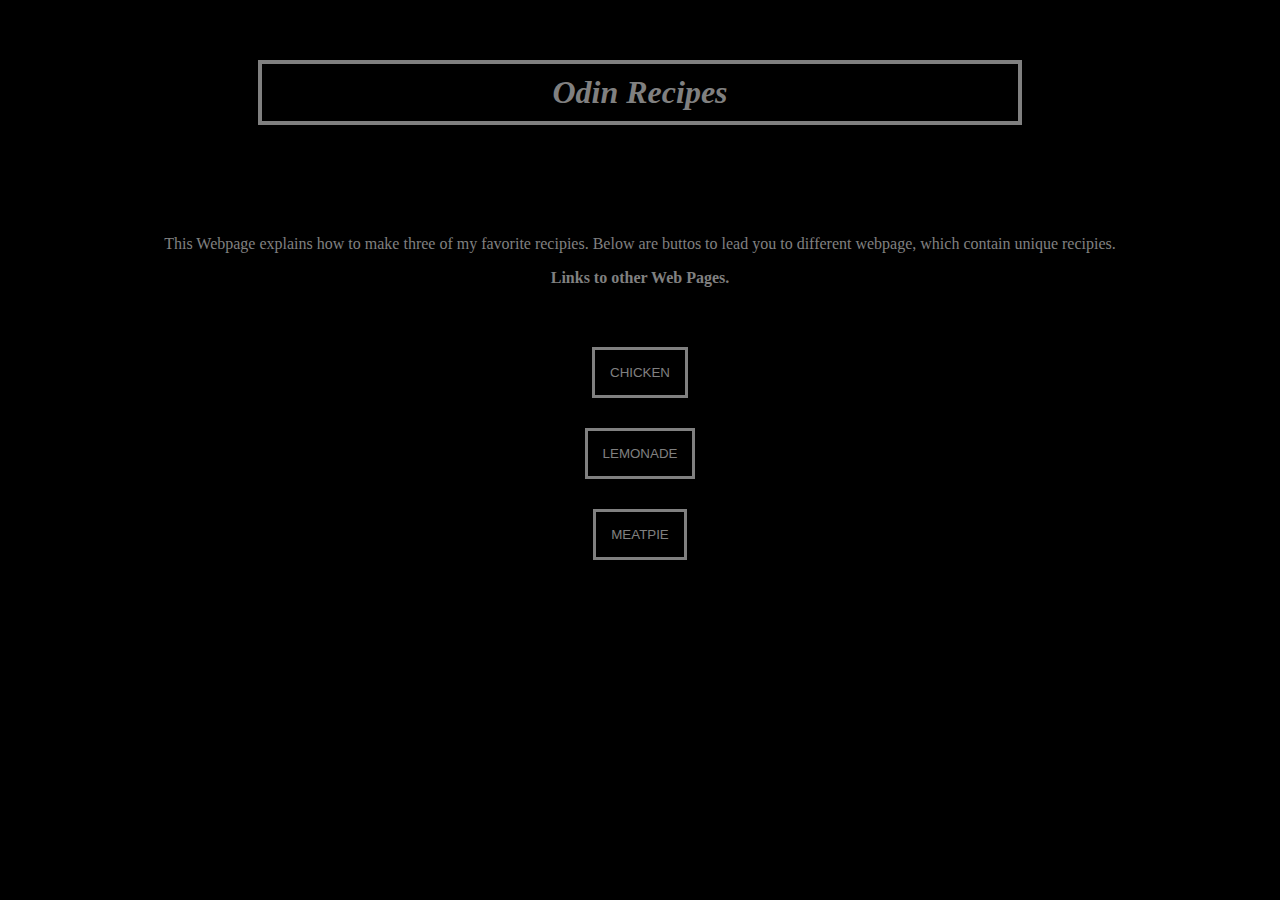
<file: index.html>
<!DOCTYPE html>
<html lang="en">
<head>
    <meta charset="UTF-8">
    <meta name="viewport" content="width=device-width, initial-scale=1.0">
    <title>odin-recipes</title>
    <link rel="stylesheet" href="practice.css">
</head>
<body>
    <h1 class="header">Odin Recipes</h1>
    
      
<div class="none3">This Webpage explains how to make three of my favorite recipies. Below are buttos to lead you to different webpage, which contain unique recipies.</div>
    <P class="none">Links to other Web Pages.</P>
    

    <div><a href="./recipes/grilledchicken.html" target="_blank" rel="noneferrer"><button class="l1">CHICKEN</button></a></div>
   <div><a href="./recipes/lemonade.html" target="_blank" rel="noneferrer"><button class="l3">LEMONADE</button></a></div>
     <div><a href="./recipes/meatpie.html" target="_blank" rel="noneferrer"><button class="l4">MEATPIE</button></a></div>



      



</body>
</html>
</file>
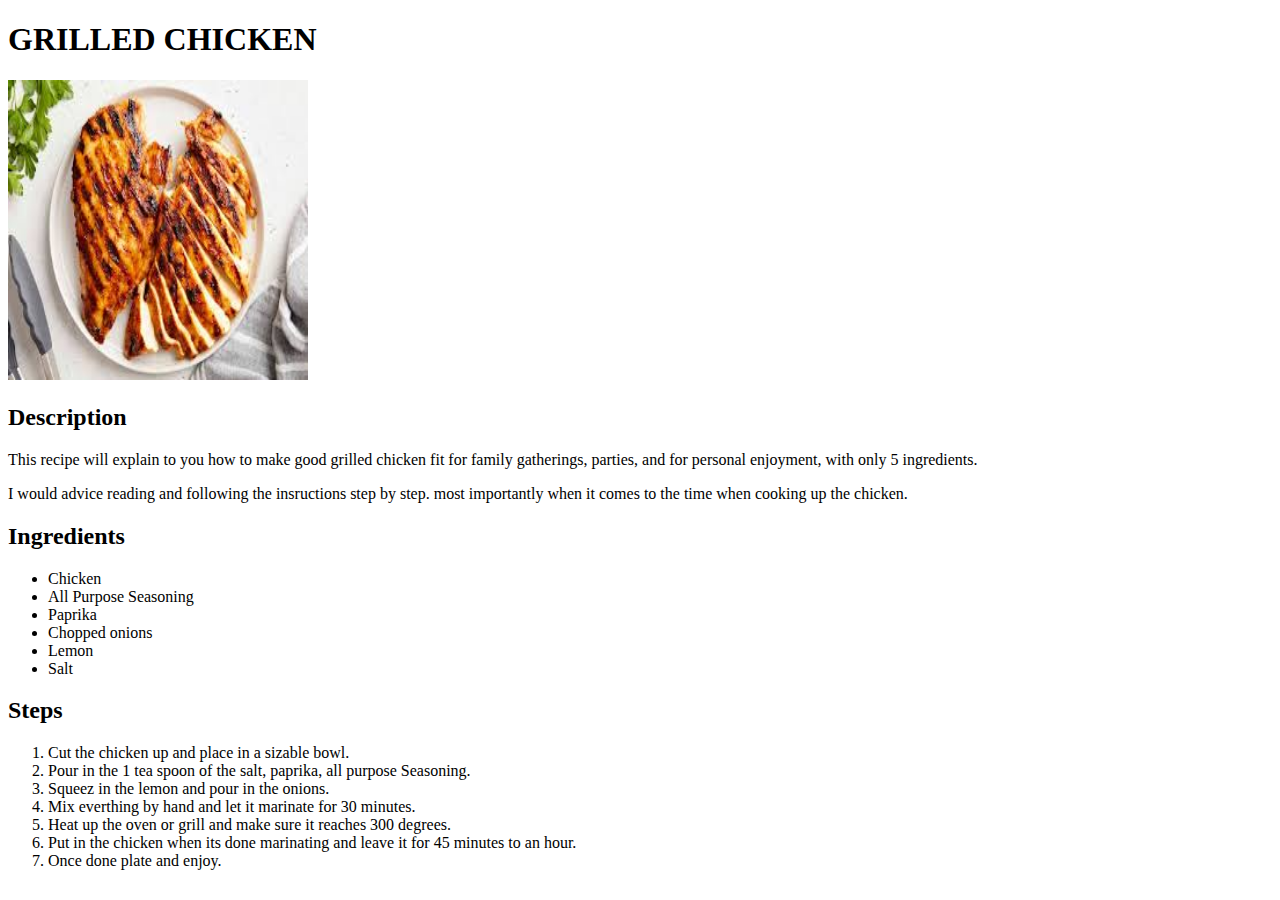
<file: recipes/grilledchicken.html>
<!DOCTYPE html>
<html lang="en">
<head>
    <meta charset="UTF-8">
    <meta name="viewport" content="width=device-width, initial-scale=1.0">
    <title>odin-recipes(chicken)</title>
</head>
<body>
    <h1>GRILLED CHICKEN</h1>
         <img src="[data-uri]" height="300" width="300" alt="grilled chicken">
         <h2>Description</h2>
         <p>This recipe will explain to you how to make good grilled chicken fit for family gatherings, parties, and for personal enjoyment, with only 5 ingredients.</p>

         <p>I would advice reading and following the insructions step by step.
            most importantly when it comes to the time when cooking up the chicken.
         </p>
        <h2>Ingredients</h2>     
        <ul>
           <li >Chicken</li>
           <li>All Purpose Seasoning</li>
            <li>Paprika</li>
            <li>Chopped onions</li>
            <li>Lemon</li>
            <li>Salt</li>
        </ul>
        <h2>Steps</h2>
        <ol>
         <li>Cut the chicken up and place in a sizable bowl.</li>
         <li>Pour in the 1 tea spoon of the salt, paprika, all purpose Seasoning. </li>
         <li>Squeez in the lemon and pour in the onions.</li>
         <li>Mix everthing by hand and let it marinate for 30 minutes.</li>
         <li>Heat up the oven or grill and make sure it reaches 300 degrees.</li>
         <li>Put in the chicken when its done marinating and leave it for 45 minutes to an hour.</li>
         <li>Once done plate and enjoy.</li>

        </ol>




</body>
</html>
</file>
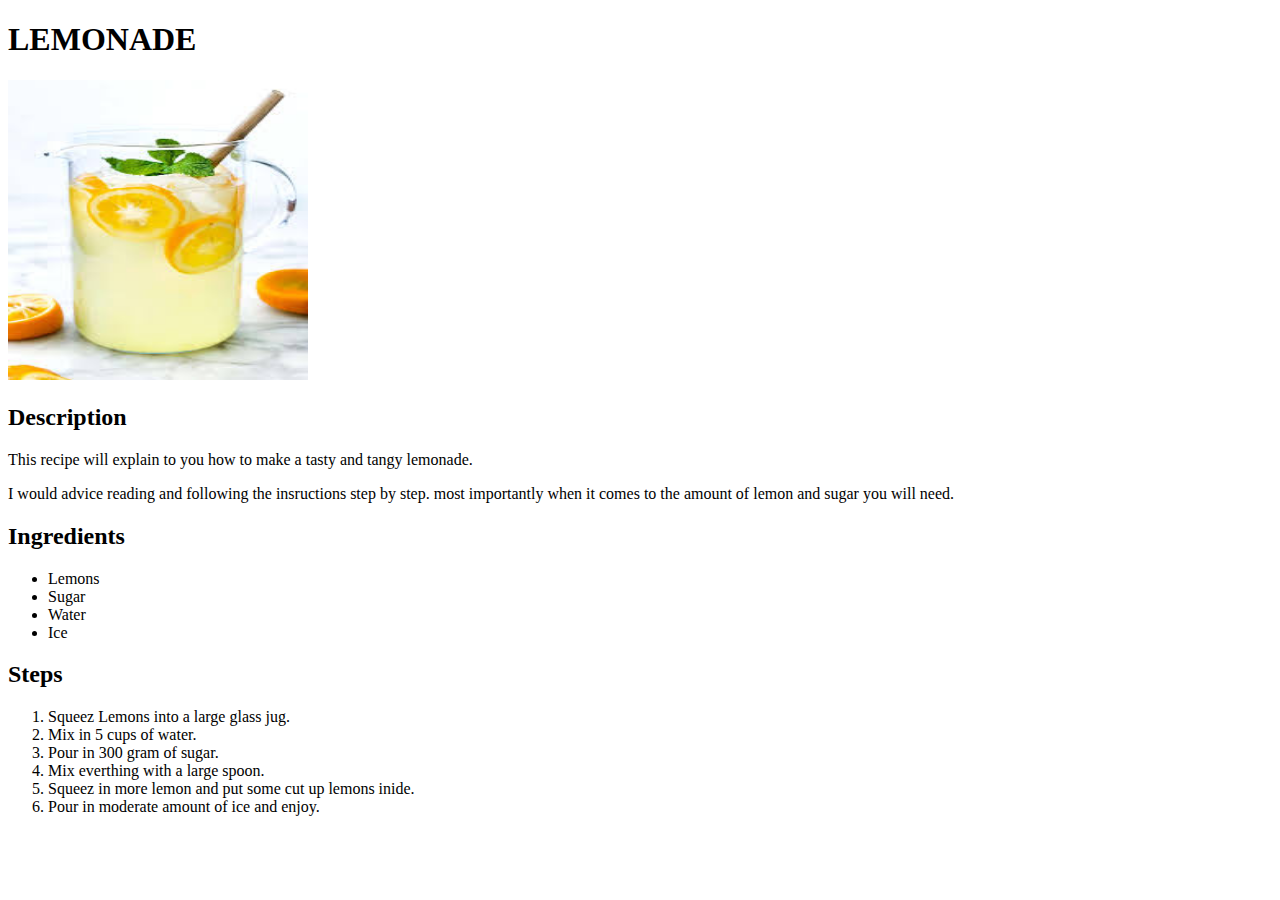
<file: recipes/lemonade.html>
<!DOCTYPE html>
<html lang="en">
<head>
    <meta charset="UTF-8">
    <meta name="viewport" content="width=device-width, initial-scale=1.0">
    <title>odin-recipes(lemonade)</title>
</head>
<body>
   <h1>LEMONADE</h1>
    <img src="[data-uri]" height="300" width="300" alt="lemonade">
    <h2>Description</h2>
    <p>This recipe will explain to you how to make a tasty and tangy lemonade.</p>

    <p>I would advice reading and following the insructions step by step.
       most importantly when it comes to the amount of lemon and sugar you will need.
    </p>
   <h2>Ingredients</h2>     
   <ul>
      <li >Lemons</li>
      <li>Sugar</li>
       <li>Water</li>
       <li>Ice</li>
   </ul>
   <h2>Steps</h2>
   <ol>
    <li>Squeez Lemons into a large glass jug.</li>
    <li>Mix in 5 cups of water. </li>
    <li>Pour in 300 gram of sugar.</li>
    <li>Mix everthing with a large spoon.</li>
    <li>Squeez in more lemon and put some cut up lemons inide.</li>
    <li>Pour in  moderate amount of ice and enjoy.</li>
    

   </ol>

</body>
</html>
</file>
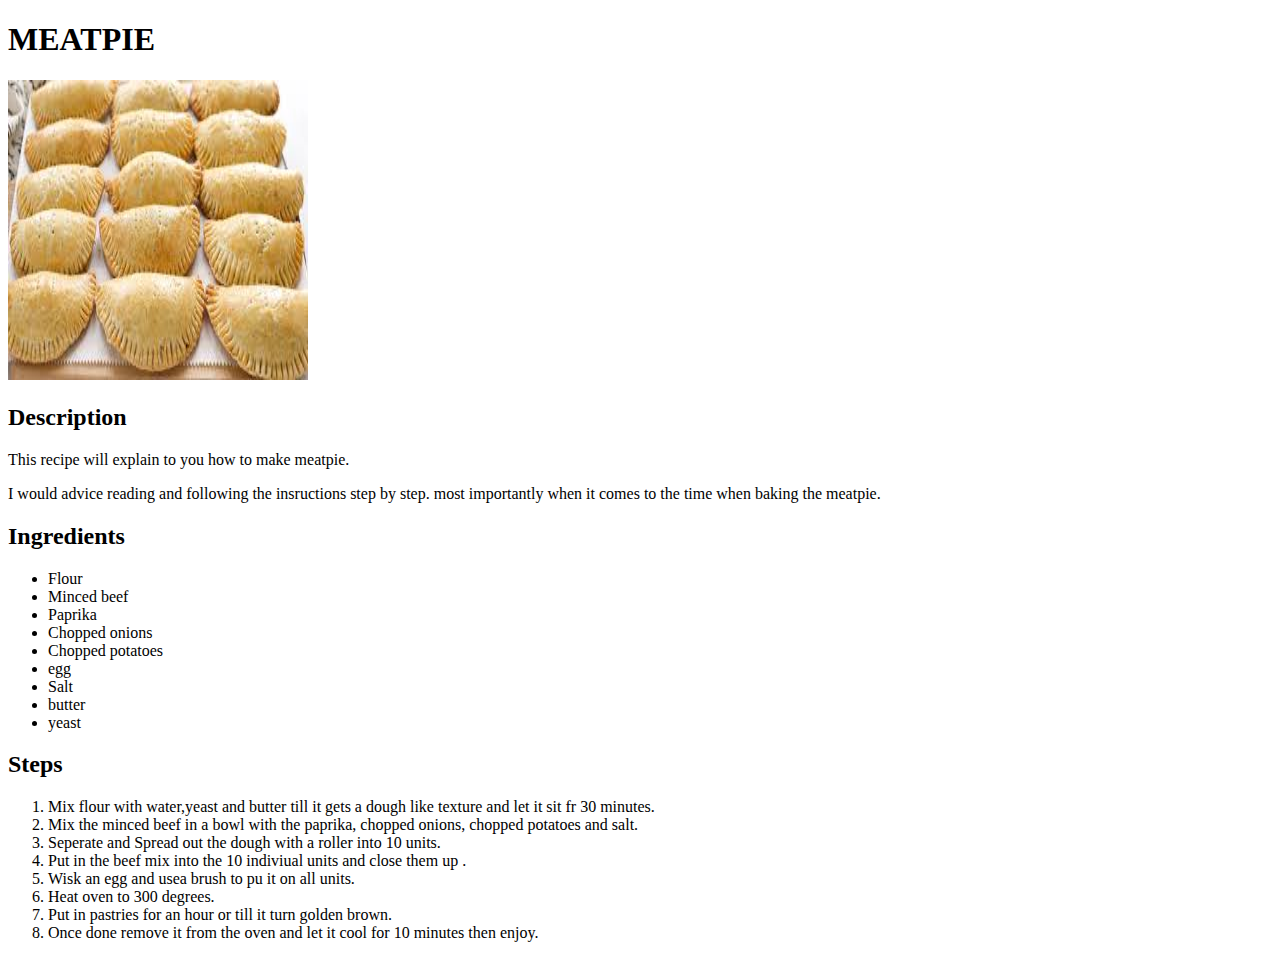
<file: recipes/meatpie.html>
<!DOCTYPE html>
<html lang="en">
<head>
    <meta charset="UTF-8">
    <meta name="viewport" content="width=device-width, initial-scale=1.0">
    <title>odin-recipes(meatpie)</title>
</head>
<body>
    <h1>MEATPIE</h1>
    <img src="[data-uri]" height="300" width="300" alt="MEATPIE">
    <h2>Description</h2>
    <p>This recipe will explain to you how to make meatpie.</p>

    <p>I would advice reading and following the insructions step by step.
       most importantly when it comes to the time when baking the meatpie.
    </p>
   <h2>Ingredients</h2>     
   <ul>
      <li >Flour</li>
      <li>Minced beef</li>
       <li>Paprika</li>
       <li>Chopped onions</li>
       <li>Chopped potatoes</li>
       <li>egg</li>
       <li>Salt</li>
       <li>butter</li>
       <li>yeast</li>
   </ul>
   <h2>Steps</h2>
   <ol>
    <li>Mix flour with water,yeast and butter till it gets a dough like texture and let it sit fr 30 minutes.</li>
    <li>Mix the minced beef in a bowl with the paprika, chopped onions, chopped potatoes and salt. </li>
    <li>Seperate and Spread out the dough with a roller into 10 units.</li>
    <li>Put in the beef mix into the 10 indiviual units and close them up .</li>
    <li>Wisk an egg and usea brush to pu it on all units.</li>
    <li>Heat oven to 300 degrees.</li>
    <li>Put in pastries for an hour or till it turn golden brown.</li>
    <li>Once done remove it from the oven and let it cool for 10 minutes then enjoy.</li>

   </ol>

</body>
</html>
</file>
<file: practice.css>
body {
    color: white;
    background-color: black;

}

div {
      text-align: center;
      }

.l1,
.l3,
.l4 {
   text-align: center;
    color: gray; 
    padding: 15px;
    background-color: black;
    border: 3px solid gray;
    margin-bottom: 30px;
    cursor: pointer;


}

.none3 {
      text-align: center;
      color: gray;
      margin: 10pxs;
}

.none {
     font-weight: 800;
     text-align: center;
     color: gray;
     margin-bottom: 60px;
} 

.header {
     font-size: xx-large;
     color: gray;
     text-align: center;
     font-style: italic ;
     padding: 10px;
     border: 4px solid gray;
     margin-top: 60px;
     margin-bottom: 110px;
     margin-left: 250px;
     margin-right: 250px;
    }
</file>
